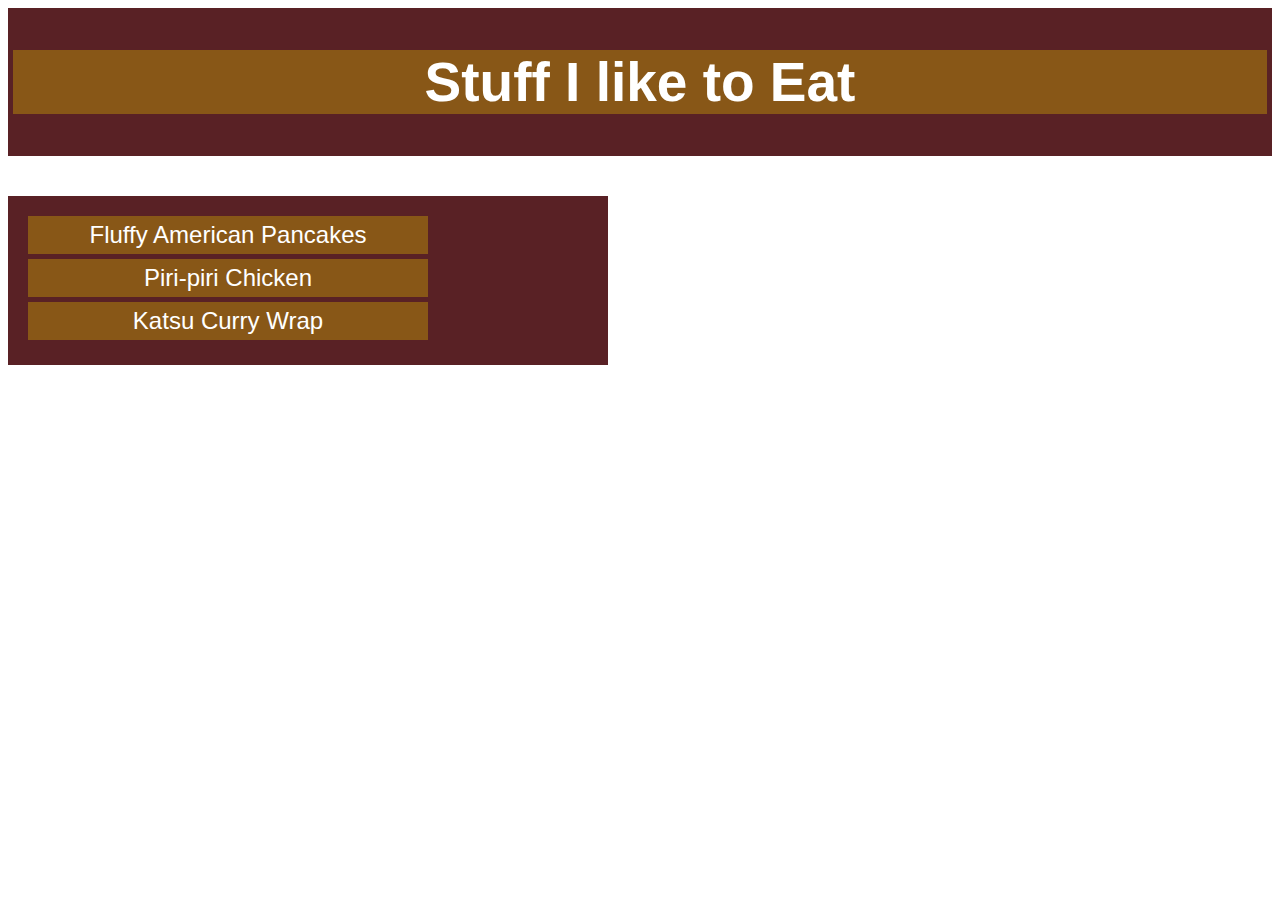
<file: index.html>
<!DOCTYPE html>
<html lang="en">
<head>
    <link rel="stylesheet" href="styles.css"/>
    <meta charset="UTF-8">
    <meta name="viewport" content="width=device-width, initial-scale=1.0">
    <title>Odin Recipes</title>
</head>
<body>

<div class="pagetitle">
    <h1 class="title">Stuff I like to Eat</h1>
</div>

<div class="space"></div>

<div class="recipes">
    
    <a class="list choice" href="recipes/pancake.html">Fluffy American Pancakes</a>

    <a class="list choice" href="recipes/piripirichic.html">Piri-piri Chicken</a>

    <a class="list choice" href="recipes/katsuwrap.html">Katsu Curry Wrap</a>

    
</div>

</body>
</html>
</file>
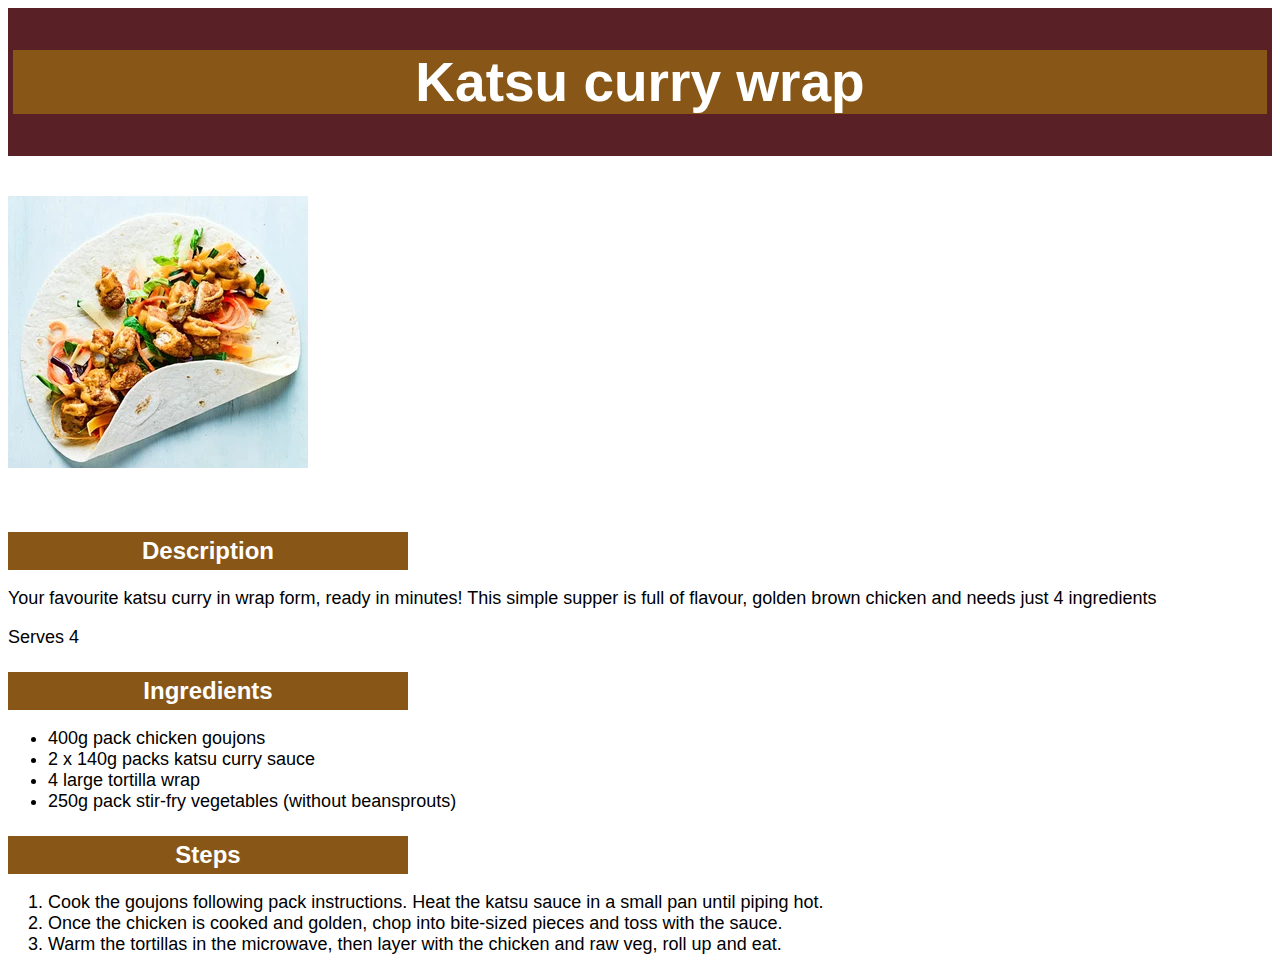
<file: recipes/katsuwrap.html>
<!DOCTYPE html>
<html lang="en">
<head>
    <link rel="stylesheet" href="../styles.css"/>
    <meta charset="UTF-8">
    <meta name="viewport" content="width=device-width, initial-scale=1.0">
    <title>Katsu curry wrap</title>
</head>
<body>
    <div class="pagetitle">
    <h1>Katsu curry wrap</h1>
    </div>
    <div class="space"></div>
    <img src="../img/katsu.webp" width="500px" alt="Photograph of Wrap" h>
    <div class="space"></div>
    <h2 class="choice">Description</h2>

    <p class="description">Your favourite katsu curry in wrap form, ready in minutes! This simple supper is full of flavour, golden brown chicken and needs just 4 ingredients</p>

    <p class="description">Serves 4</p>

    <h3 class="choice">Ingredients</h3>

    <ul>

        <li>400g pack chicken goujons</li>
        
        <li>2 x 140g packs katsu curry sauce</li>

        <li>4 large tortilla wrap</li>

        <li>250g pack stir-fry vegetables (without beansprouts)</li>
        
    </ul>

    <h3 class="choice">Steps</h3>

    <ol>
        <li>Cook the goujons following pack instructions. Heat the katsu sauce in a small pan until piping hot.</li>

        <li>Once the chicken is cooked and golden, chop into bite-sized pieces and toss with the sauce.</li>

        <li>Warm the tortillas in the microwave, then layer with the chicken and raw veg, roll up and eat.</li>
        
    </ol>

</body>
</html>
</file>
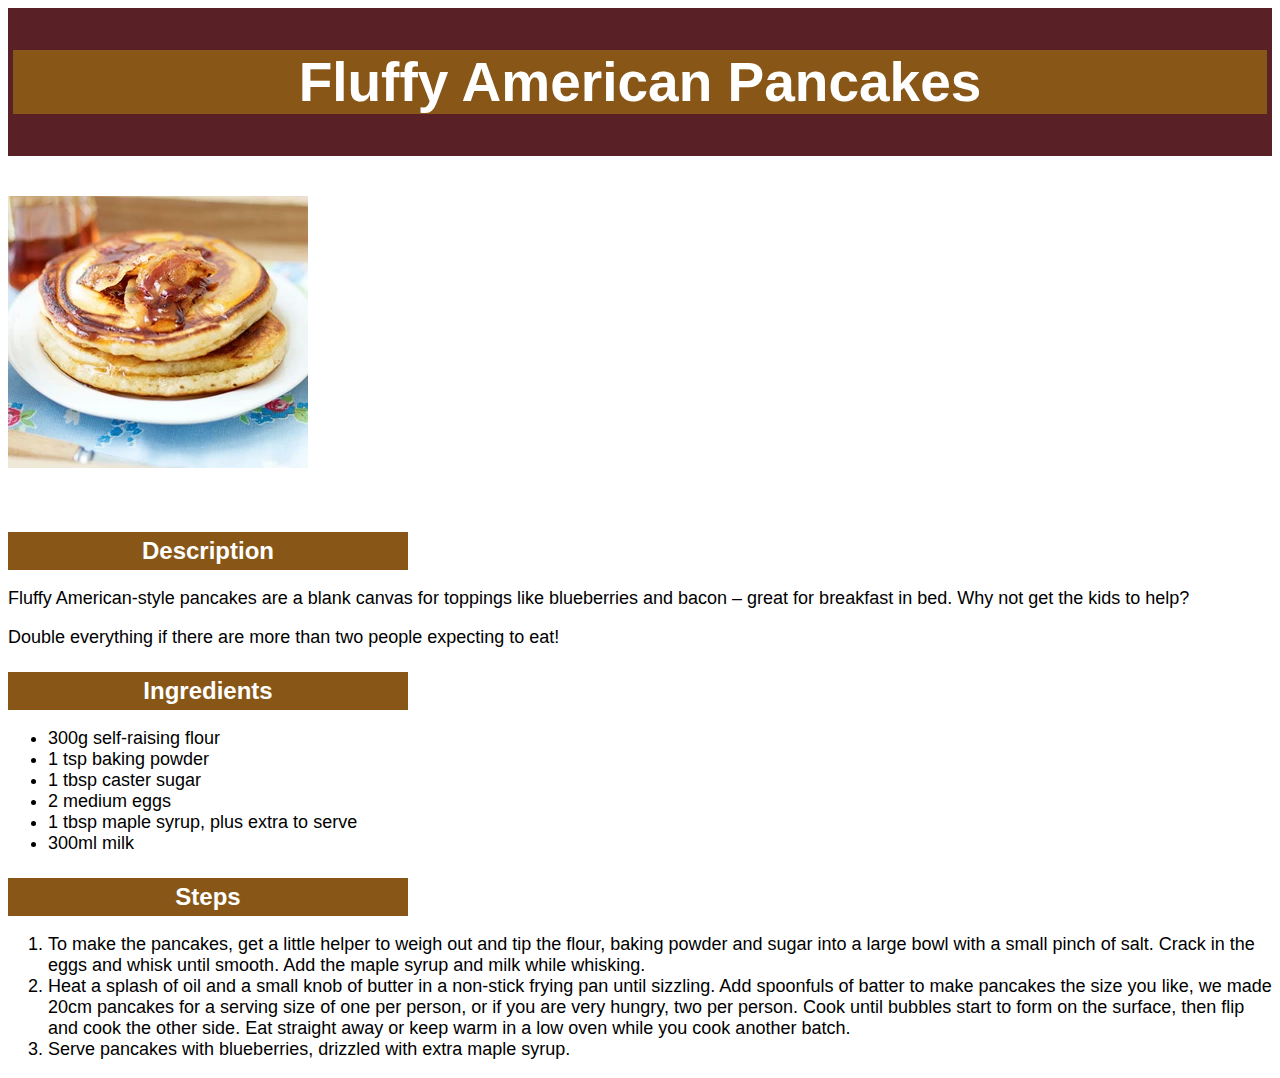
<file: recipes/pancake.html>
<!DOCTYPE html>
<html lang="en">
<head>
    <link rel="stylesheet" href="../styles.css"/>
    <meta charset="UTF-8">
    <meta name="viewport" content="width=device-width, initial-scale=1.0">
    <title>Fluffy American Pancakes</title>
</head>
<body>
    <div class="pagetitle">
        <h1>Fluffy American Pancakes</h1>
    </div>

    <div class="space"></div>
        <img src="../img/pancake" width="500px" alt="Photograph of Pizza" h>
    <div class="space"></div>
    <h2 class="choice">Description</h2>

    <p class="description">Fluffy American-style pancakes are a blank canvas for toppings like blueberries and bacon – great for breakfast in bed. Why not get the kids to help?</p>

    <p class="description">Double everything if there are more than two people expecting to eat!</p>

    <h3 class="choice">Ingredients</h3>

    <ul>

        <li>300g self-raising flour</li>
        
        <li>1 tsp baking powder</li>

        <li>1 tbsp caster sugar</li>

        <li>2 medium eggs</li>
        
        <li>1 tbsp maple syrup, plus extra to serve</li>

        <li>300ml milk</li>

    </ul>

    <h3 class="choice">Steps</h3>

    <ol>
        <li>To make the pancakes, get a little helper to weigh out and tip the flour, baking powder and sugar into a large bowl with a small pinch of salt. Crack in the eggs and whisk until smooth. Add the maple syrup and milk while whisking.</li>
        
        <li>Heat a splash of oil and a small knob of butter in a non-stick frying pan until sizzling. Add spoonfuls of batter to make pancakes the size you like, we made 20cm pancakes for a serving size of one per person, or if you are very hungry, two per person. Cook until bubbles start to form on the surface, then flip and cook the other side. Eat straight away or keep warm in a low oven while you cook another batch.</li>

        <li>Serve pancakes with blueberries, drizzled with extra maple syrup.</li>
        
    </ol>

</body>
</html>
</file>
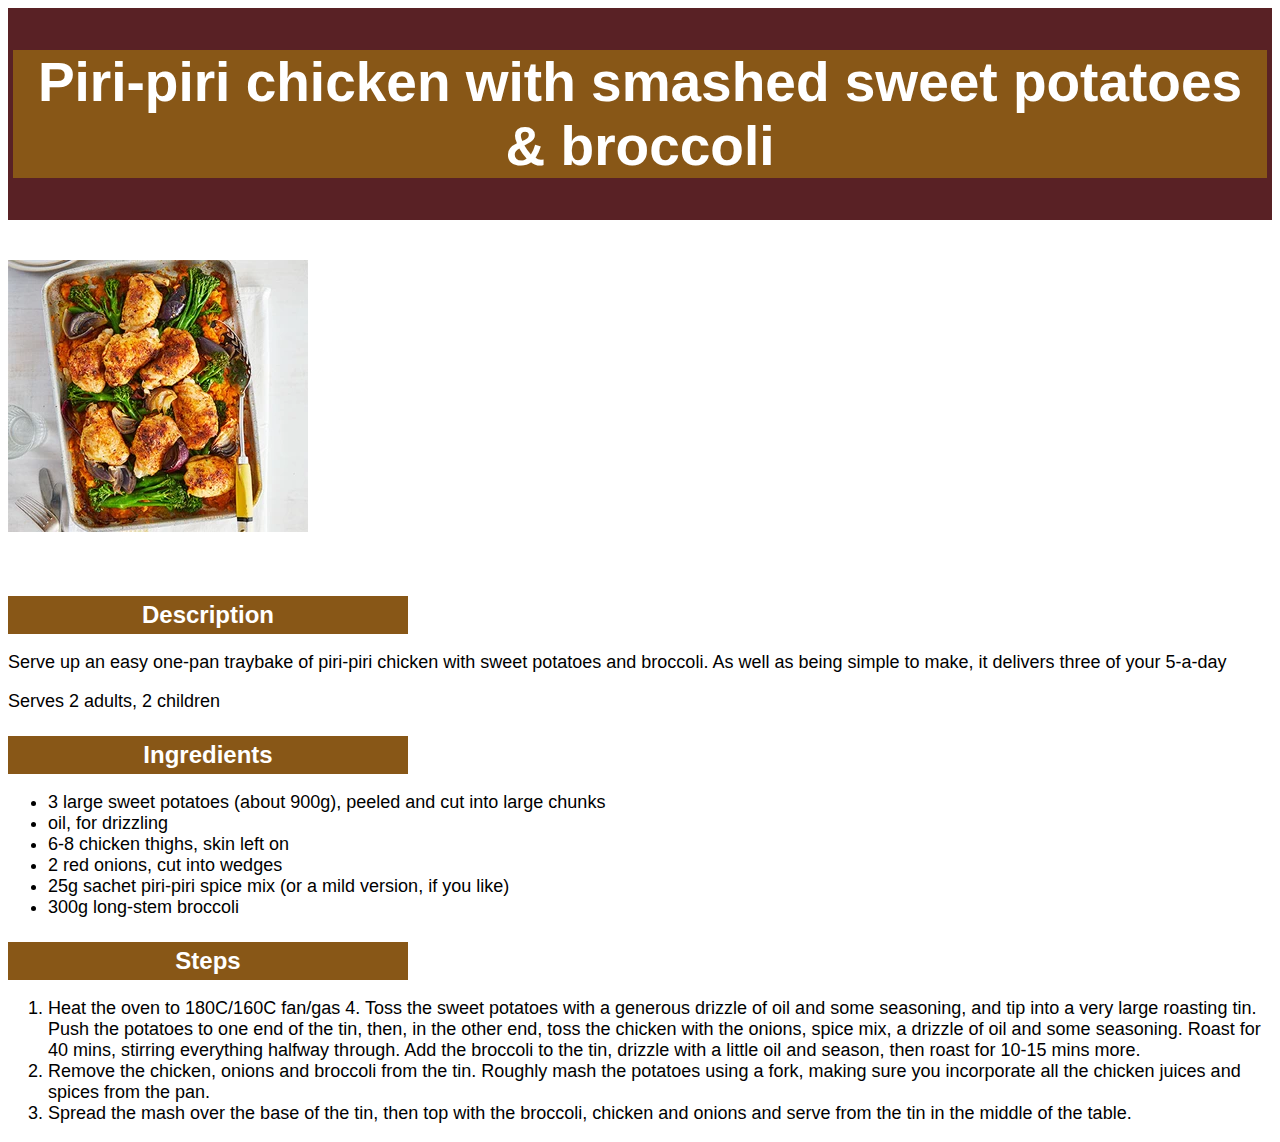
<file: recipes/piripirichic.html>
<!DOCTYPE html>
<html lang="en">
<head>
    <link rel="stylesheet" href="../styles.css"/>
    <meta charset="UTF-8">
    <meta name="viewport" content="width=device-width, initial-scale=1.0">
    <title>Piri-piri Chicken</title>
</head>
<body>
    <div class="pagetitle">
        <h1>Piri-piri chicken with smashed sweet potatoes & broccoli</h1>
    </div>
    <div class="space"></div>
    <img src="../img/piripirichicken" width="500px" alt="Photograph of Piri-piri Chicken" h>
    <div class="space"></div>
    <h2 class="choice">Description</h2>

    <p class="description">Serve up an easy one-pan traybake of piri-piri chicken with sweet potatoes and broccoli. As well as being simple to make, it delivers three of your 5-a-day</p>

    <p class="description">Serves 2 adults, 2 children</p>

    <h3 class="choice">Ingredients</h3>

    <ul>

        <li>3 large sweet potatoes (about 900g), peeled and cut into large chunks</li>
        
        <li>oil, for drizzling</li>

        <li>6-8 chicken thighs, skin left on</li>

        <li>2 red onions, cut into wedges</li>
        
        <li>25g sachet piri-piri spice mix (or a mild version, if you like)</li>

        <li>300g long-stem broccoli</li>

    </ul>

    <h3 class="choice">Steps</h3>

    <ol>
        <li>Heat the oven to 180C/160C fan/gas 4. Toss the sweet potatoes with a generous drizzle of oil and some seasoning, and tip into a very large roasting tin. Push the potatoes to one end of the tin, then, in the other end, toss the chicken with the onions, spice mix, a drizzle of oil and some seasoning. Roast for 40 mins, stirring everything halfway through. Add the broccoli to the tin, drizzle with a little oil and season, then roast for 10-15 mins more.</li>

        <li>Remove the chicken, onions and broccoli from the tin. Roughly mash the potatoes using a fork, making sure you incorporate all the chicken juices and spices from the pan.</li>

        <li>Spread the mash over the base of the tin, then top with the broccoli, chicken and onions and serve from the tin in the middle of the table.</li>
        
    </ol>

</body>
</html>
</file>
<file: styles.css>
body {
    font-family: Verdana, Geneva, Tahoma, sans-serif;
}

h1 {
    text-align: center;
    font-size: 55px;
    color: white;
    background-color: #885717;
}

h2 {
    font-size: 35px;
    text-align: center;
    font-weight: 800;
}

h3 {
    font-size: 25px;
    text-align: center;
}


img {
    width: 300px;
    height: auto;
}

.description {
    font-size: 18px;
    font-weight: 100;
}

ul {
    font-size: 18px;
    text-align: left;
}

ol {
    font-size: 18px;
    text-align: left;
}

html {
    box-sizing: border-box;
  }
  *,
  *::before,
  *::after {
    box-sizing: inherit;
  }

.pagetitle {
    background-color:#592125;
    padding: 5px;
    border: 5px;
}

.space {
    height: 40px;
    width: auto;
}

.recipes {
    width: 600px;
    margin-right: 33%;
    background-color: #592125;
    padding: 20px;
}

.list {
    display: block;
    width: auto;
    margin: auto;
}

.choice {
    display: block;
    text-decoration: none;
    text-align: center;
    font-size: x-large;
    padding: 5px;
    width: 400px;
    margin-right: 33% ;
    margin-bottom: 5px;
    color: white;
    background-color: #885717;
}

.food {
    width: 700px;
}
</file>
